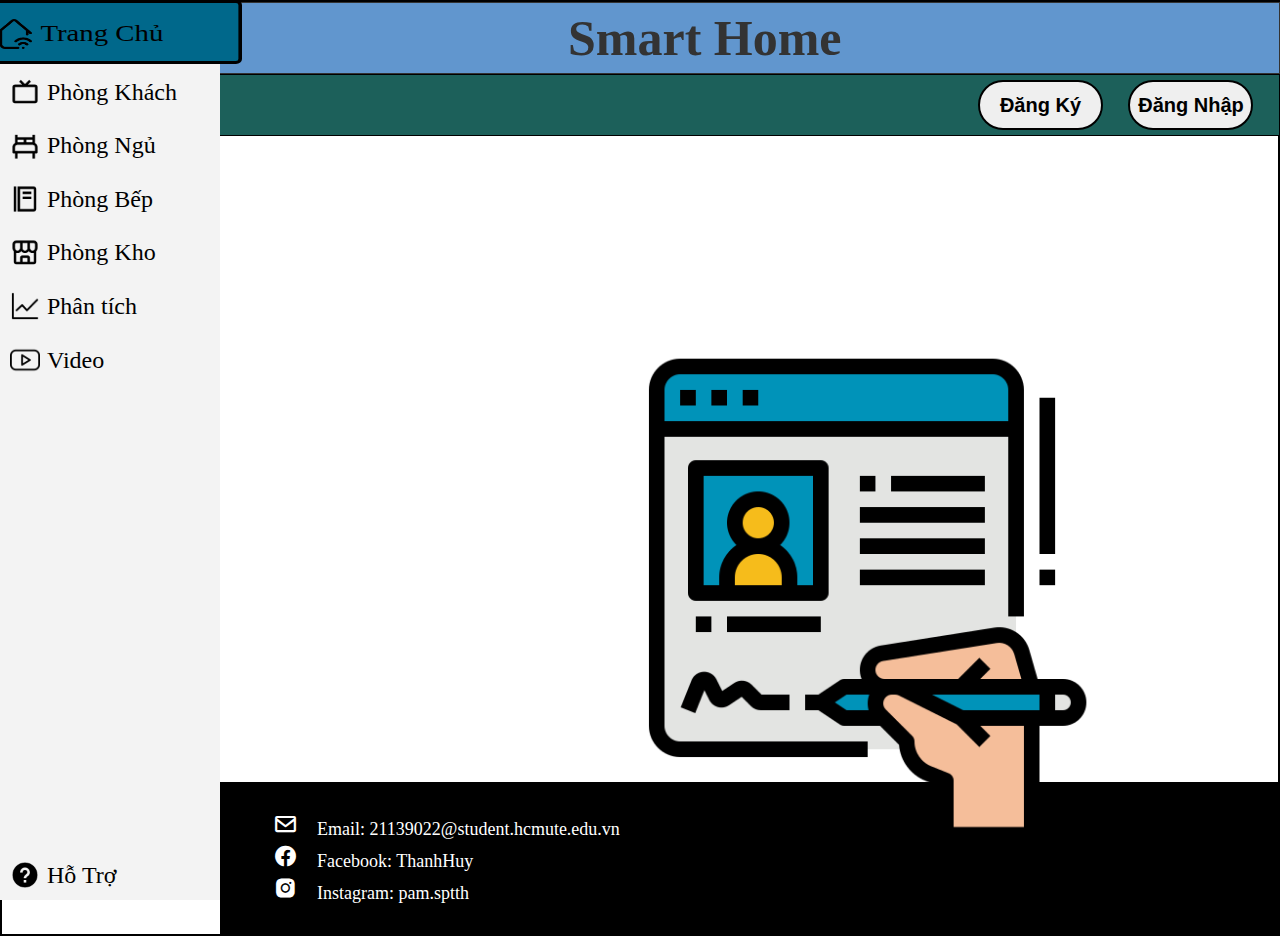
<file: index.html>
<!DOCTYPE html>
<html lang="en">
<head>
  <meta charset="UTF-8">
  <meta http-equiv="X-UA-Compatible" content="IE=edge">
  <meta name="viewport" content="width=device-width, initial-scale=1.0">
  <link href='https://unpkg.com/boxicons@2.1.4/css/boxicons.min.css' rel='stylesheet'>
  
  <title>TrangChu</title>
  <link rel="stylesheet" href="home.css">
</head>
<body>
  <div id="header">
    <div id="title">
        <ul>
            <li><b>Smart Home</b></li>
        </ul>
    </div>
    <div id= "banner">
        <div class="tag">
            <button><b>
                <a href="register.html"> Đăng Ký</a>
            </b></button>

            <button><b>
                <a href="login.html"> Đăng Nhập</a>
            </b></button>
        </div>
    </div>
  </div>
  <div class="sidebar">
    <ul>
      <li>
        <a href="index.html">
          <img src="image/home.png" alt="TrangChu" title="TrangChu">
          <span class="text nav-text">Trang Chủ</span>
        </a>
      </li>
      <li>
        <a href="pKhach.html">
          <img src="image/tv.png" alt="PhongKhach" title="PhongKhach">
          <span class="text nav-text">Phòng Khách</span>
        </a>
      </li>
      <li>
        <a href="pNgu.html">
          <img src="image/bed.png" alt="PhongNgu" title="PhongNgu">
          <span class="text nav-text">Phòng Ngủ</span>
        </a>
      </li>
      <li>
        <a href="pBep.html">
          <img src="image/bep.png" alt="PhongBep" title="PhongBep">
          <span class="text nav-text">Phòng Bếp</span>
        </a>
      </li>
      <li>
        <a href="pKho.html">
          <img src="image/nhaKho.png" alt="PhongKho" title="PhongKho">
          <span class="text nav-text">Phòng Kho</span>
        </a>
      </li>
      <li>
        <a href="chart.html">
          <img src="image/chart.png" alt="BieuDo" title="BieuDo">
          <span class="text nav-text">Phân tích</span>
        </a>
      </li>
      <li>
        <a href="youtube.html">
          <img src="image/youtube.png" alt="Video" title="Video">
          <span class="text nav-text">Video</span>
        </a>
      </li>
      <!-- Thêm các mục icon khác tại đây -->
    </ul>


    <ul>
      <li>
        <a href="help.html">
          <img src="image/help.png" alt="Help" title="Help">
          <span class="text nav-text">Hỗ Trợ</span>
        </a>
      </li>
    </ul>
  </div>
  <div class="dangky">
    <a href="#">
      <img src="image/register.png" alt="">
    </a>
  </div>

</div>
<div id= "footer">
  <ul>
      <span class="navlink_icon">
        <i class='bx bx-envelope'></i>
      </span>
      <span class="navlink">Email: 21139022@student.hcmute.edu.vn</span><br>
      <span class="navlink_icon">
        <i class='bx bxl-facebook-circle'></i>
      </span>
      <span class="navlink">Facebook: ThanhHuy</span><br>
      <span class="navlink_icon">
        <i class='bx bxl-instagram-alt' ></i>
      </span>
      <span class="navlink">Instagram: pam.sptth</span>
 </ul>
</div>
</div>

</body>
</html>
</file>
<file: home.css>
body{
    font-family: tahoma;
    font-size: 28px;
    width: 1500;
    margin: 0px auto;
    border: 2px solid;

}
#title{
    width: 100%;
    height: 70px;
    background-color: #6196ce;
    color: #333;
    text-align: center;
    line-height: 70px;
    border: 0.5px solid;


}

#banner{
    height: 70px;
    width: 100%;
}
.sidebar {
  display: flex;
  flex-direction: column;
  justify-content: space-between;
  width: 220px;
  height: 100%;
  background-color: #f3f3f3;
  position: fixed;
  left: 0;
  top: 0;
  
  
  
}
.sidebar .text{
  font-size: 24px;
  font-weight: 500;
  color: #000000;
  transition: all 0.2s ease;
  white-space: nowrap;
  opacity: 1;
  
  
}
.sidebar li a img {
  width: 30px;
  height: 30px;
}


.sidebar ul {
  list-style-type: none;
  padding: 0;
  margin: 0;
}

.sidebar li a {
  display: block;
}


.sidebar li a img,
.sidebar li a .text.nav-text {
  display: inline-block; 
  vertical-align: middle; 
}


.sidebar li {
  padding: 10px 10px;
  text-align: start;
  transition: 0.5s;
}

.sidebar li a {
  display: block;
  color: #fff;
  text-decoration: none;
  
}



.sidebar li:hover {
  background-color: #00688B;
  color: black;
  padding: 12px;
  transition: linear 0.1s;
  border-radius: 5px;
  border: #000 solid;
  transform: scaleX(1.2);
  
}
.sidebar .text:hover{
  color: #fff;
}
.sidebar li:active{
  background-color: rgb(52, 85, 121);
}
 
.tag button
{
    width: 125px;
    height:50px;
    font-size: 20px;
    margin-left:0px ;
    margin-right: 2%;
    margin-top: 5px;
    border-radius: 25px ;
    padding: 2px;
    border: 2px solid #000;
}
.tag button:hover
{
    background-color: #40589f; /* Màu nền khi hover */
    transform: scale(1.1); /* Hiệu ứng phóng to khi hover */
    color: #000000;
    transition: 0.1s;
}
.tag button a{
    text-decoration: none;
    color: #000;
    font-weight: 600;
}
#title ul{
    margin: 0px;
    padding: 0px;
}
#title ul li{
    list-style: none;
    float: right;
    width: 90%;
    font-size: 50px;
}
.tag
{
    display: flex;
    width:100%;
    height:60px;
    background-color: #1c605a;
    border: 1px double;
    justify-content: flex-end;

}

#footer{
  display: flex;
  margin-top: 50%;
  margin-left: 218px;
  background-color: #000;
  color: #fff;
  bottom: 0;
  
  
}
#footer .navlink_icon {
  position: relative;
  font-size: 25px;
  min-width: 50px;
  line-height: 30px;
  display: inline-block;
  text-align: center;
  justify-items: center;
  
  
}
#footer .navlink{
  font-size: 18px;
}    

 

  .dangky{
    position: absolute;
    bottom: 0;
    margin-left: 600px;
    margin-bottom: 50px;
    width: 500px;
   
    
}
.dangky img {
    width: 100%;
    height: auto;
  }
</file>
